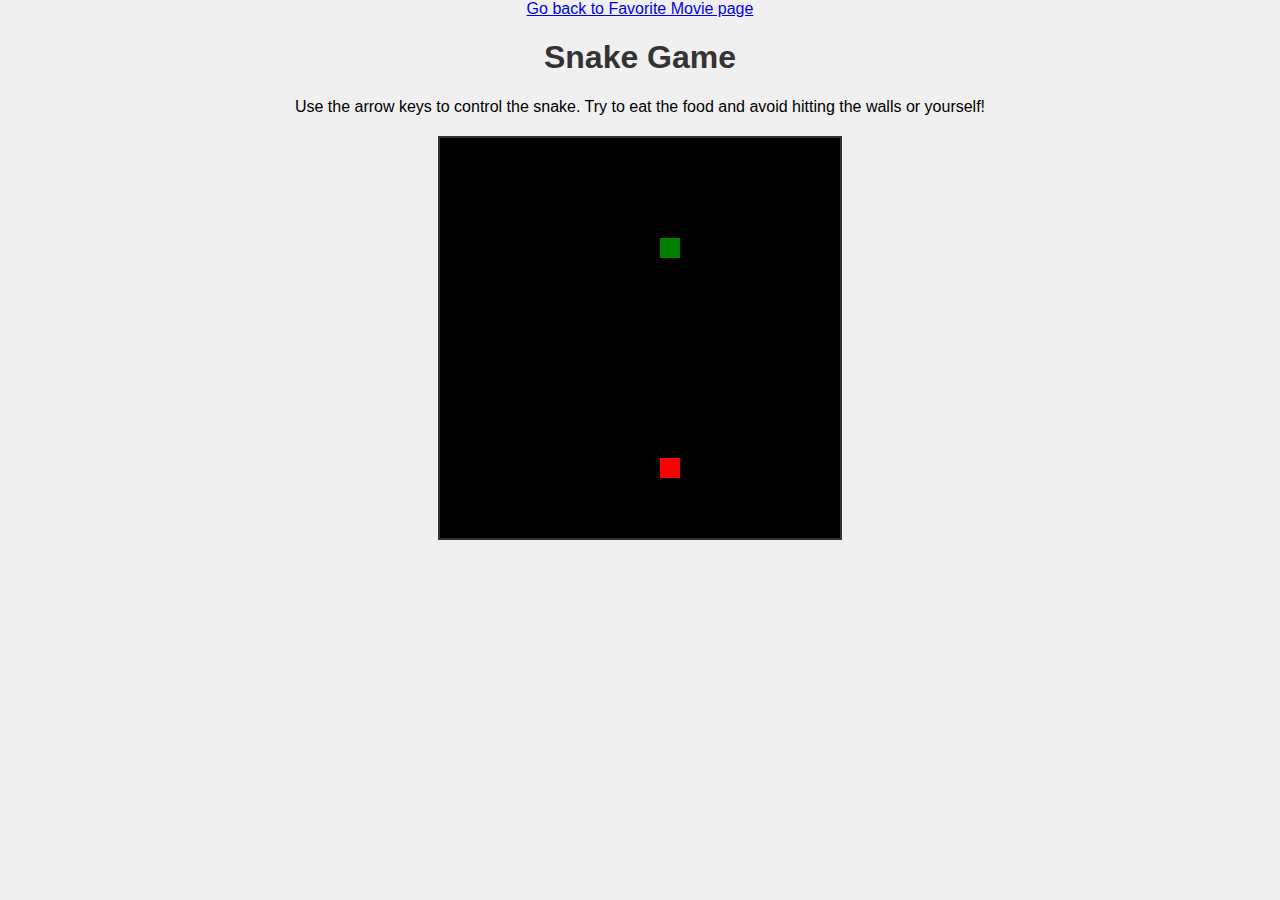
<file: snake.html>
<!DOCTYPE html>
<html lang="en">
<head>
    <meta charset="UTF-8">
    <meta name="viewport" content="width=device-width, initial-scale=1.0">
    <title>Snake Game</title>
    <a href="favoritemovie.html"> Go back to Favorite Movie page</a>
    <style>
        body {
            font-family: Arial, sans-serif;
            text-align: center;
            background-color: #f0f0f0;
            margin: 0;
            padding: 0;
        }

        h1 {
            color: #333;
        }

        #gameCanvas {
            background-color: #000;
            border: 2px solid #333;
            display: block;
            margin: 20px auto;
        }
    </style>
</head>
<body>
    <h1>Snake Game</h1>
    <p>Use the arrow keys to control the snake. Try to eat the food and avoid hitting the walls or yourself!</p>
    <canvas id="gameCanvas" width="400" height="400"></canvas>
    <script>
        const canvas = document.getElementById('gameCanvas');
        const ctx = canvas.getContext('2d');

        // Game settings
        const box = 20;
        const canvasSize = canvas.width;
        let speed = 100;

        // Initial snake and food
        let snake = [{ x: box * 5, y: box * 5 }];
        let food = { x: getRandomPosition(), y: getRandomPosition() };
        let direction = 'RIGHT';
        let score = 0;

        // Event listener for keyboard input
        document.addEventListener('keydown', changeDirection);

        // Main game loop
        let game = setInterval(draw, speed);

        function draw() {
            ctx.fillStyle = 'black';
            ctx.fillRect(0, 0, canvasSize, canvasSize);

            // Draw food
            ctx.fillStyle = 'red';
            ctx.fillRect(food.x, food.y, box, box);

            // Draw snake
            for (let i = 0; i < snake.length; i++) {
                ctx.fillStyle = i === 0 ? 'green' : 'lime';
                ctx.fillRect(snake[i].x, snake[i].y, box, box);
            }

            // Move snake
            let head = { ...snake[0] };
            if (direction === 'UP') head.y -= box;
            if (direction === 'DOWN') head.y += box;
            if (direction === 'LEFT') head.x -= box;
            if (direction === 'RIGHT') head.x += box;

            // Check if snake eats food
            if (head.x === food.x && head.y === food.y) {
                food = { x: getRandomPosition(), y: getRandomPosition() };
                score++;
            } else {
                snake.pop();
            }

            // Add new head
            snake.unshift(head);

            // Check for collisions
            if (head.x < 0 || head.y < 0 || head.x >= canvasSize || head.y >= canvasSize || isCollision(head, snake)) {
                clearInterval(game);
                alert(`Game Over! Your score: ${score}`);
            }
        }

        // Change snake direction
        function changeDirection(event) {
            if (event.key === 'ArrowUp' && direction !== 'DOWN') direction = 'UP';
            if (event.key === 'ArrowDown' && direction !== 'UP') direction = 'DOWN';
            if (event.key === 'ArrowLeft' && direction !== 'RIGHT') direction = 'LEFT';
            if (event.key === 'ArrowRight' && direction !== 'LEFT') direction = 'RIGHT';
        }

        // Generate random positions for food
        function getRandomPosition() {
            return Math.floor(Math.random() * (canvasSize / box)) * box;
        }

        // Check for collision with self
        function isCollision(head, snake) {
            for (let i = 1; i < snake.length; i++) {
                if (head.x === snake[i].x && head.y === snake[i].y) return true;
            }
            return false;
        }
    </script>
</body>
</html>
</file>
